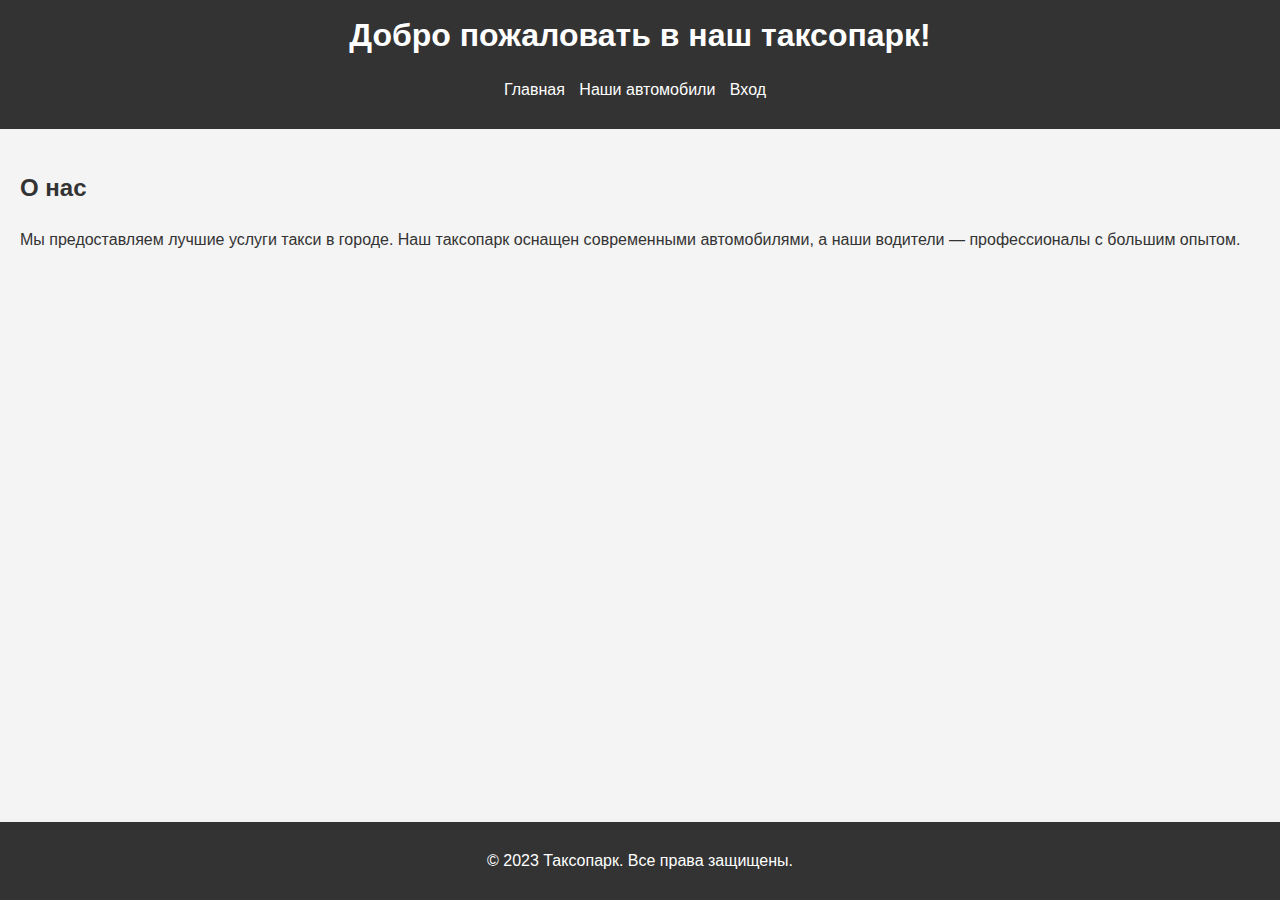
<file: index.html>
<!DOCTYPE html>
<html lang="ru">
<head>
    <meta charset="UTF-8">
    <meta name="viewport" content="width=device-width, initial-scale=1.0">
    <title>Таксопарк - Главная</title>
    <link rel="stylesheet" href="static/styles/style.css">
</head>
<body>
    <header>
        <h1>Добро пожаловать в наш таксопарк!</h1>
        <nav>
            <ul>
                <li><a href="index.html">Главная</a></li>
                <li><a href="cars.html">Наши автомобили</a></li>
                <li><a href="login.html">Вход</a></li>
            </ul>
        </nav>
    </header>

    <main>
        <section>
            <h2>О нас</h2>
            <p>Мы предоставляем лучшие услуги такси в городе. Наш таксопарк оснащен современными автомобилями, а наши водители — профессионалы с большим опытом.</p>
        </section>
    </main>

    <footer>
        <p>&copy; 2023 Таксопарк. Все права защищены.</p>
    </footer>
</body>
</html>
</file>
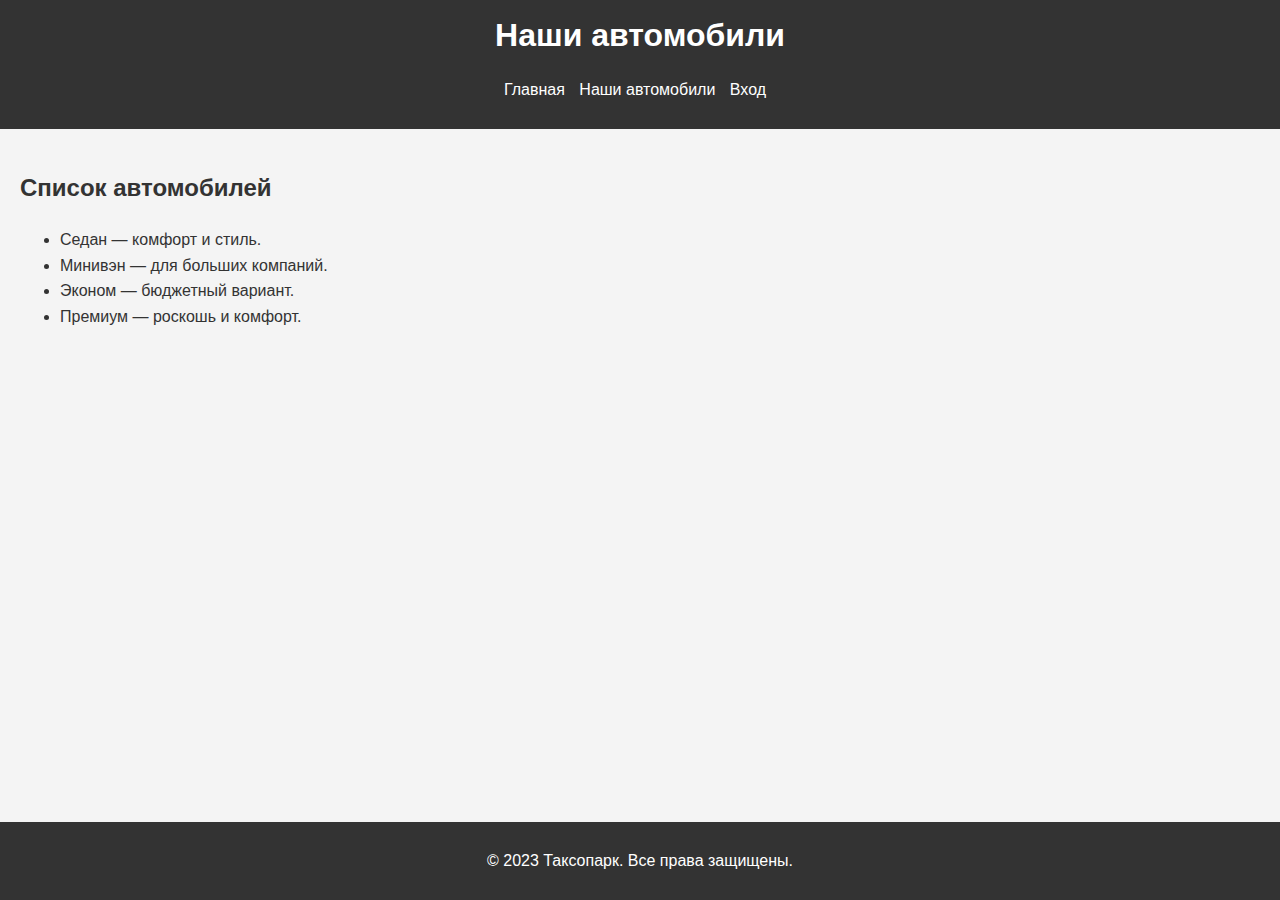
<file: cars.html>
<!DOCTYPE html>
<html lang="ru">
<head>
    <meta charset="UTF-8">
    <meta name="viewport" content="width=device-width, initial-scale=1.0">
    <title>Таксопарк - Наши автомобили</title>
    <link rel="stylesheet" href="static/styles/style.css">
</head>
<body>
    <header>
        <h1>Наши автомобили</h1>
        <nav>
            <ul>
                <li><a href="index.html">Главная</a></li>
                <li><a href="cars.html">Наши автомобили</a></li>
                <li><a href="login.html">Вход</a></li>
            </ul>
        </nav>
    </header>

    <main>
        <section>
            <h2>Список автомобилей</h2>
            <ul>
                <li>Седан — комфорт и стиль.</li>
                <li>Минивэн — для больших компаний.</li>
                <li>Эконом — бюджетный вариант.</li>
                <li>Премиум — роскошь и комфорт.</li>
            </ul>
        </section>
    </main>

    <footer>
        <p>&copy; 2023 Таксопарк. Все права защищены.</p>
    </footer>
</body>
</html>
</file>
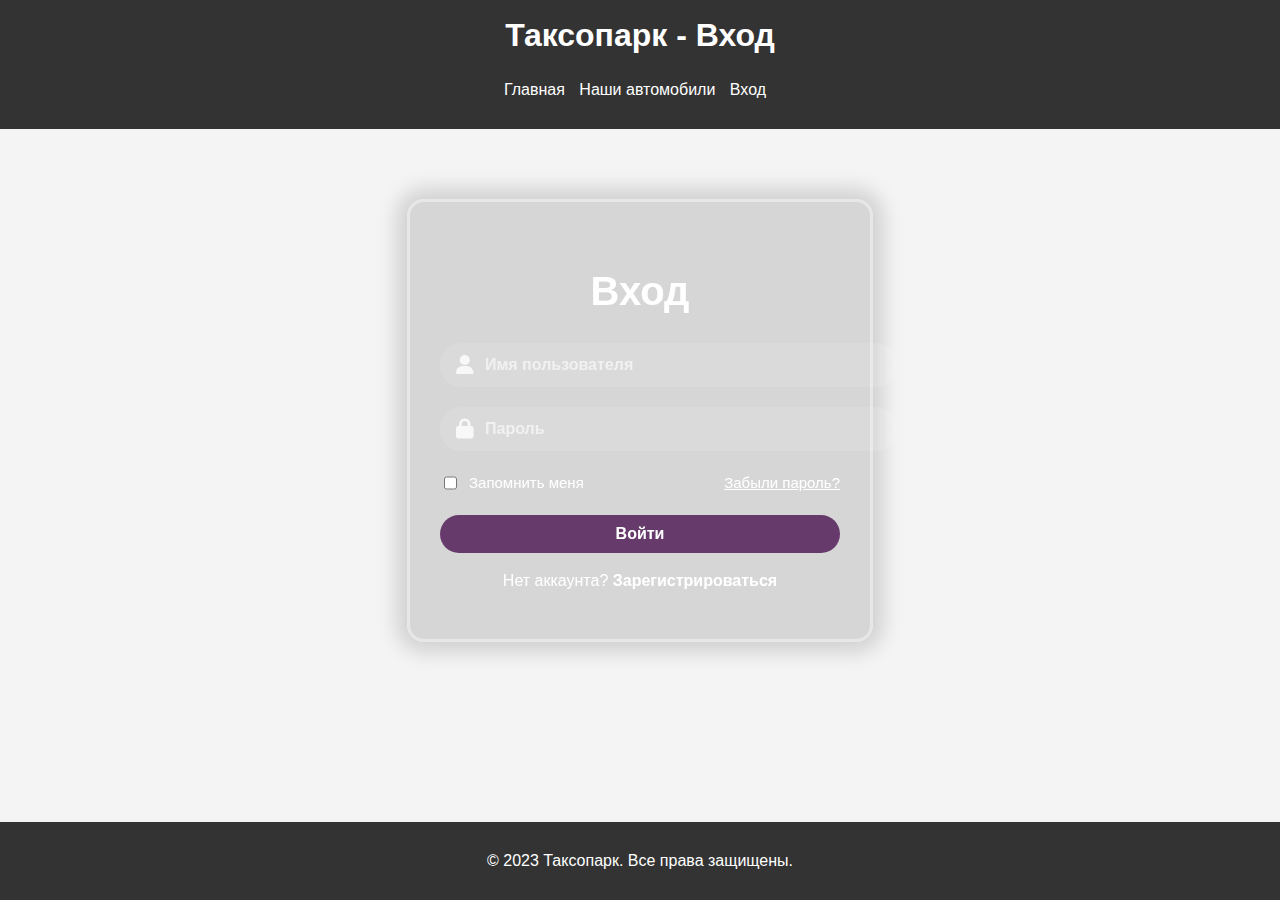
<file: login.html>
<!DOCTYPE html>
<html lang="ru">
<head>
    <meta charset="UTF-8" />
    <meta name="viewport" content="width=device-width, initial-scale=1.0" />
    <title>Таксопарк - Вход</title>
    <link rel="stylesheet" href="static/styles/style.css" />
    <link rel="stylesheet" href="https://cdnjs.cloudflare.com/ajax/libs/font-awesome/6.0.0/css/all.min.css">
</head>
<body>
    <header>
        <h1>Таксопарк - Вход</h1>
        <nav>
            <ul>
                <li><a href="index.html">Главная</a></li>
                <li><a href="cars.html">Наши автомобили</a></li>
                <li><a href="login.html">Вход</a></li>
            </ul>
        </nav>
    </header>

    <main>
        <form action="#" class="login-form" id="login-form">
            <h1 class="login-title">Вход</h1>

            <div class="input-box">
                <i class="fas fa-user"></i>
                <input type="text" id="username" placeholder="Имя пользователя" required>
            </div>
            <div class="input-box">
                <i class="fas fa-lock"></i>
                <input type="password" id="password" placeholder="Пароль" required>
            </div>

            <div class="remember-forgot-box">
                <label for="remember">
                    <input type="checkbox" name="" id="">
                    Запомнить меня
                </label>
                <a href="#">Забыли пароль?</a>
            </div>

            <button type="submit" class="login-btn">Войти</button>

            <p class="register">
                Нет аккаунта?
                <a href="register.html">Зарегистрироваться</a>
            </p>
        </form>
    </main>

    <footer>
        <p>&copy; 2023 Таксопарк. Все права защищены.</p>
    </footer>

    <script src="static/scripts/login.js"></script>
</body>
</html>
</file>
<file: static/styles/style.css>
/* Общие стили для всех страниц */
body {
    font-family: Arial, sans-serif;
    margin: 0;
    padding: 0;
    line-height: 1.6;
    background-color: #f4f4f4;
    color: #333;
}

header {
    background-color: #333;
    color: #fff;
    padding: 10px 0;
    text-align: center;
}

header h1 {
    margin: 0;
}

nav ul {
    list-style: none;
    padding: 0;
}

nav ul li {
    display: inline;
    margin-right: 10px;
}

nav ul li a {
    color: #fff;
    text-decoration: none;
}

main {
    padding: 20px;
}

footer {
    background-color: #333;
    color: #fff;
    text-align: center;
    padding: 10px 0;
    position: fixed;
    width: 100%;
    bottom: 0;
}

/* Стили для формы входа */
.login-form {
    background: rgba(63, 63, 63, 0.16);
    border: 3px solid rgba(255, 255, 255, 0.4);
    padding: 30px;
    border-radius: 17px;
    backdrop-filter: blur(26px);
    text-align: center;
    color: #fff;
    width: 400px;
    box-shadow: 0px 0px 20px 10px rgba(0, 0, 0, 0.15);
    margin: 50px auto;
}

.login-title {
    font-size: 40px;
    margin-bottom: 20px;
}

.input-box {
    margin: 20px 0;
    position: relative;
}

.input-box input {
    width: 100%;
    background: rgba(255, 255, 255, 0.1);
    border: none;
    padding: 12px 12px 12px 45px;
    border-radius: 98px;
    outline: 3px solid transparent;
    transition: 0.3s;
    font-size: 17px;
    color: #fff;
    font-weight: 560;
}

.input-box input::placeholder {
    color: rgba(255, 255, 255, 0.6);
    font-size: 16px;
    font-weight: 550;
}

.input-box input:focus {
    outline: 3px solid rgba(255, 255, 255, 0.4);
}

.input-box i {
    position: absolute;
    left: 16px;
    top: 50%;
    transform: translateY(-50%);
    font-size: 20px;
    color: rgba(255, 255, 255, 0.8);
}

.remember-forgot-box {
    display: flex;
    justify-content: space-between;
    margin: 20px 0;
    font-size: 15px;
}

.remember-forgot-box input {
    accent-color: #fff;
    cursor: pointer;
}

.remember-forgot-box label {
    display: flex;
    gap: 9px;
    cursor: pointer;
}

.remember-forgot-box a {
    color: white;
    text-decoration: underline;
}

.remember-forgot-box a:hover {
    text-decoration: underline;
}

.login-btn {
    width: 100%;
    padding: 10px 0;
    background: #663b6b;
    border: none;
    border-radius: 99px;
    color: white;
    font-size: 16px;
    font-weight: 600;
    cursor: pointer;
    transition: 0.4s;
}

.login-btn:hover {
    background: #3f9ff3;
}

.register {
    margin-top: 15px;
    font-size: 16px;
}

.register a {
    color: white;
    text-decoration: none;
    font-weight: 560;
}

.register a:hover {
    text-decoration: underline;
}
</file>
